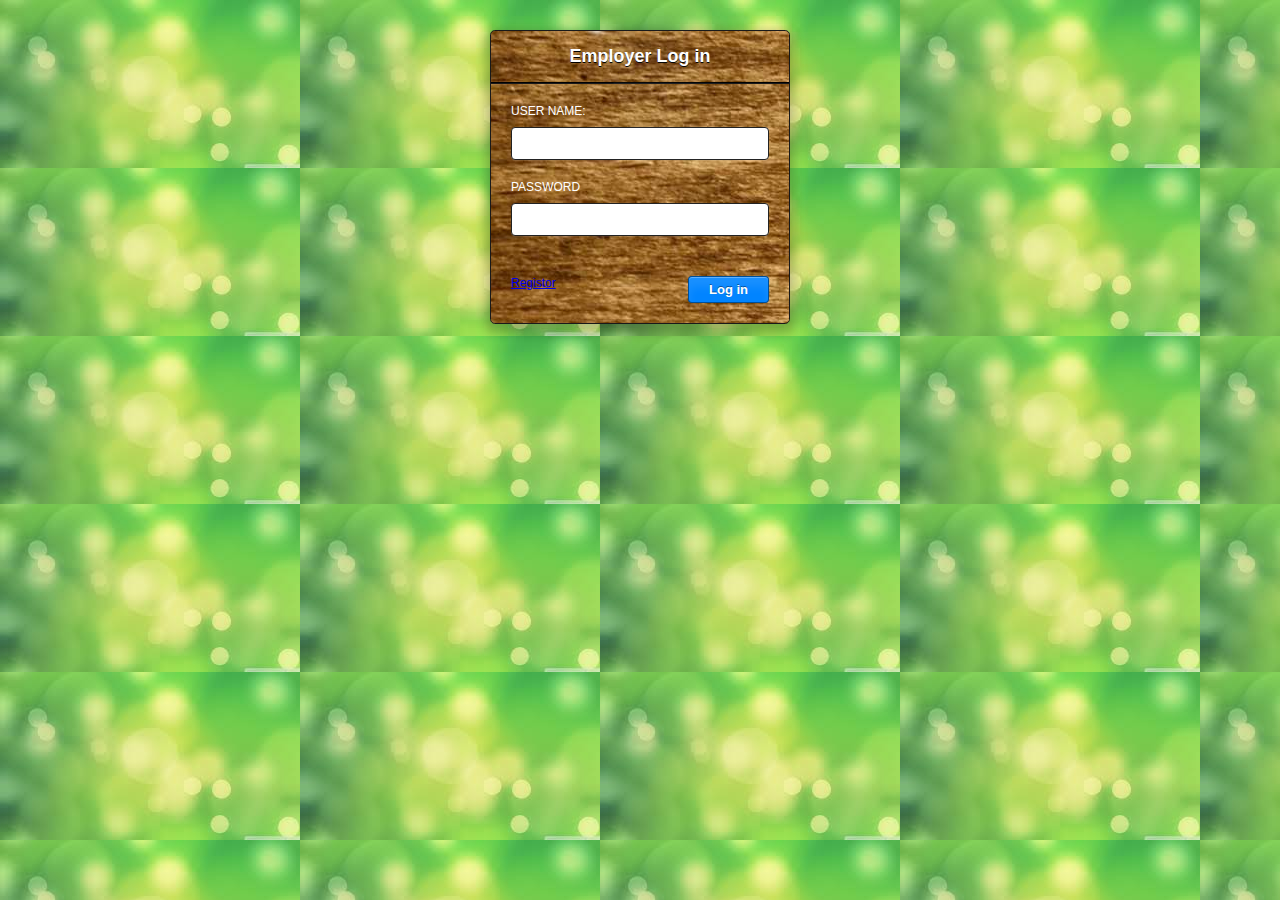
<file: index.html>
<!DOCTYPE html>
<html lang='en'>
<head>
    <meta charset="UTF-8" /> 
    <title>
        HTML Document Structure
    </title>
    <link rel="stylesheet" type="text/css" href="style.css" />
</head>
<body>

<form action="login.php" method="post">
  <h1>Employer Log in</h1>
  <div class="inset">
  <p>
    <label for="email"><font color="#FFFFFF">USER NAME:</font></label>
    <input type="text" name="uname" id="email">
  </p>
  <p>
    <label for="password"><font color="#FFFFFF">PASSWORD</font></label>
    <input type="password" name="pword" id="password">
  </p>
  <!--<p>
    <input type="checkbox" name="remember" id="remember">
    <label for="remember">Remember me for 14 days</label>
  </p>-->
  </div>
  <p class="p-container">
    <a href="registor.html">Registor</a>
    <input type="submit" name="go" id="go" value="Log in">
  </p>
</form>

</body>
</html>
</file>
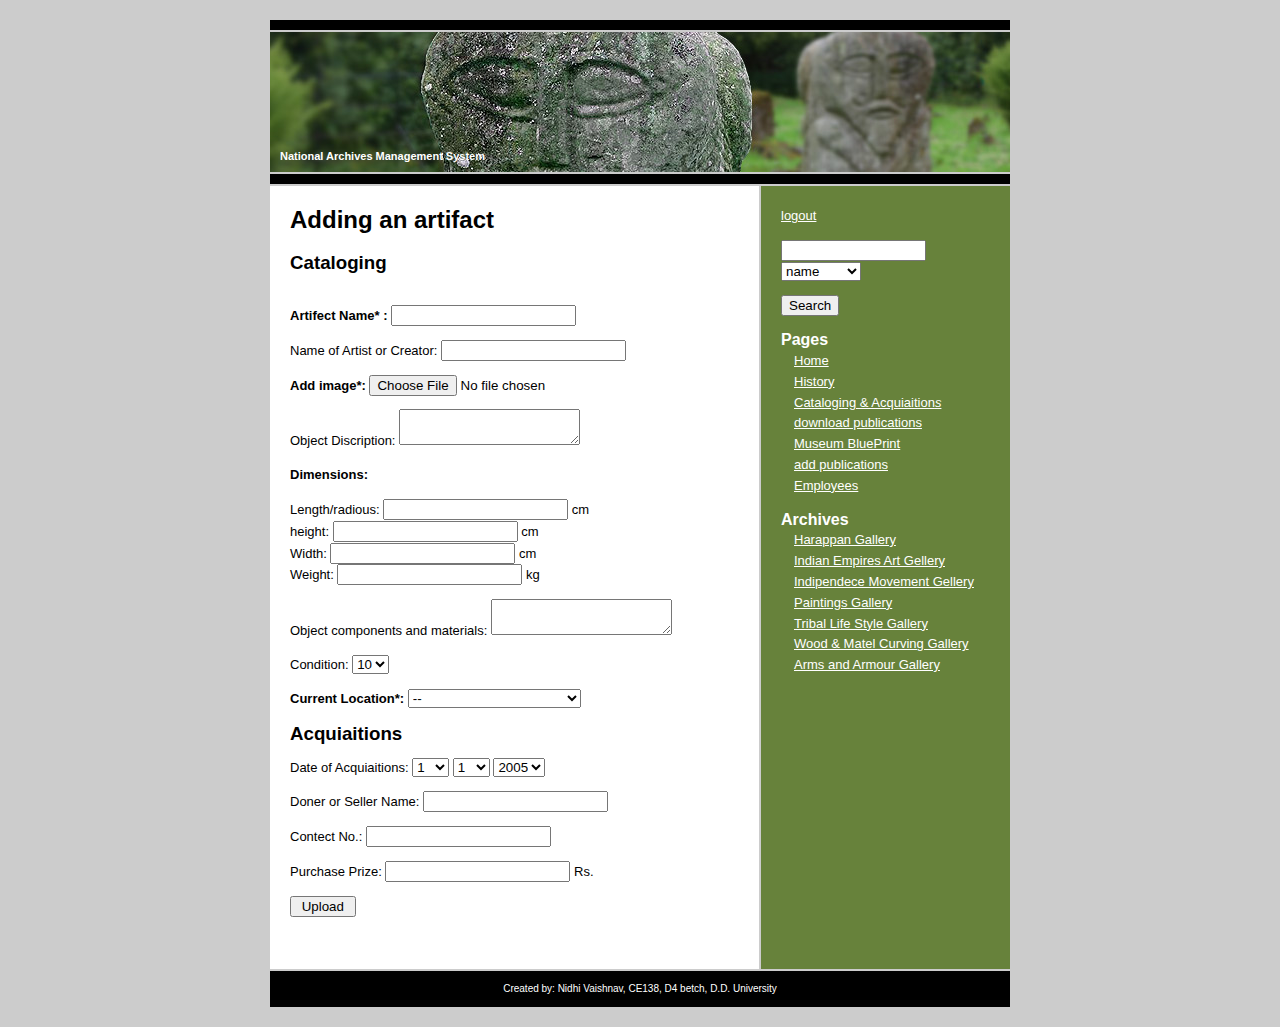
<file: add_artifect.html>
<!DOCTYPE html PUBLIC "-//W3C//DTD XHTML 1.0 Strict//EN" "http://www.w3.org/TR/xhtml1/DTD/xhtml1-strict.dtd">
<!--
Design by CSS Templates For Free
http://www.csstemplatesforfree.com
Released for free under a Creative Commons Attribution 2.5 License
-->
<html xmlns="http://www.w3.org/1999/xhtml">
<head>
<meta http-equiv="content-type" content="text/html; charset=utf-8" />
<title>National Archives Management System</title>
<meta name="keywords" content="" />
<meta name="description" content="" />
<link href="default.css" rel="stylesheet" type="text/css" /></head>
<body>
<div id="header">
	<h1><a href="#">National Archives Management System</a></h1>
	
</div>
<div id="content">
  <div id="colOne">
		<h2>Adding an artifact</h2>
		<br />
		
	    <!--	<p><small>Management System</small></p>-->
	  <form  action="AddArtifect.php" method="post" enctype="multipart/form-data">
		  <h3>Cataloging</h3><br />
		 <p> <label><b>Artifect Name* :</b>	
		  <input type="text" name="name" accesskey="name" />
		  </label>
		</p>
		  <p>
		    <label>Name of Artist or Creator:
		    <input type="text" name="artist" accesskey="artist" />
		    </label>
		  </p>
		   <p>
		    <label><b>Add image*:</b>
		  <input type="hidden" name="MAX_FILE_SIZE"
                               value="16000000">
                        <input name="userfile" type="file" id="userfile"> 
			 </label>
		  </p>
		  <p>
		    <label>Object Discription: 
		    <textarea name="discription" accesskey="discription"></textarea>
		    </label>
		  </p>
		  <p><b>Dimensions:</b></p>
		  <p>
		    <label>Length/radious:
		    <input type="text" name="length" accesskey="length" />
		    cm <br />
		    </label>
		    <label>height:
		    <input type="text" name="height" accesskey="height" />
		    </label>
		  cm<br />
		  
		    <label>Width:
		    <input type="text" name="width" accesskey="width" />
		    cm		    </label><br />
		    <label>Weight:
		    <input type="text" name="weight" accesskey="weight" />
		    </label>
		  kg</p>
		  <p>
		    <label>Object components and materials:
		    <textarea name="components" accesskey="component"></textarea>
		    </label>
		  </p>
		  <p>
		    <label>Condition:
		    <select name="condition">
		      <option value="10">10</option>
		      <option value="9">9</option>
		      <option value="8">8</option>
		      <option value="7">7</option>
		      <option value="6">6</option>
		      <option value="5">5</option>
		      <option value="4">4</option>
		      <option value="3">3</option>
		      <option value="2">2</option>
		      <option value="1">1</option>
		      <option value="0">0</option>
	        </select>
		    </label>
		  </p>
		  <p>
		    <label><b>Current Location*: </b>
		    <select name="location" accesskey="location">
		      <option selected="selected">--</option>
		      <option value="Harappan Gallery">Harappan Gallery</option>
		      <option value="Indian Empires Gellery">Indian Empires Gellery</option>
			  <option value="Independence Gellery">Independence Gellery</option>
		      <option value="Paintings Gallery">Paintings Gallery</option>
		      <option value="Trible Life Style Gallery">Trible Life Style Gallery</option>
		      <option value="Curvature Art Gellery">Curvature Art Gallery</option>
		      <option value="Arms and Armour Gallery">Arms and Armour Gallery</option>
	        </select>
		    </label>
		  </p>
		  <h3>Acquiaitions</h3></p>
		  <p>
		  <label>Date of Acquiaitions:
		  <select name="date" accesskey="date">
		    <option value="1" selected="selected">1</option>
		    <option value="2">2</option>
		    <option value="3">3</option>
		    <option value="4">4</option>
		    <option value="5">5</option>
		    <option value="6">6</option>
		    <option value="7">7</option>
		    <option value="8">8</option>
		    <option value="9">9</option>
		    <option value="10">10</option>
		    <option value="11">11</option>
		    <option value="12">12</option>
		    <option value="13">13</option>
		    <option value="14">14</option>
		    <option value="15">15</option>
		    <option value="16">16</option>
		    <option value="17">17</option>
		    <option value="18">18</option>
		    <option value="19">19</option>
		    <option value="20">20</option>
		    <option value="21">21</option>
		    <option value="22">22</option>
		    <option value="23">23</option>
		    <option value="24">24</option>
		    <option value="25">25</option>
		    <option value="26">26</option>
		    <option value="27">27</option>
		    <option value="28">28</option>
		    <option value="29">29</option>
		    <option value="30">30</option>
		    <option value="31">31</option>
	      </select>
		  </label>
		  <label>
		  <select name="month" accesskey="month">
		    <option value="1" selected="selected">1</option>
		    <option value="2">2</option>
		    <option value="3">3</option>
		    <option value="4">4</option>
		    <option value="5">5</option>
		    <option value="6">6</option>
		    <option value="7">7</option>
		    <option value="8">8</option>
		    <option value="9">9</option>
		    <option value="10">10</option>
		    <option value="11">11</option>
		    <option value="12">12</option>
	      </select>
		  </label>
		  <label>
		  <select name="year" accesskey="year">
		    <option value="2005" selected="selected">2005</option>
		    <option value="2006">2006</option>
		    <option value="2007">2007</option>
		    <option value="2008">2008</option>
		    <option value="2009">2009</option>
		    <option value="2010">2010</option>
		    <option value="2011">2011</option>
		    <option value="2012">2012</option>
		    <option value="2013">2013</option>
		    <option value="2014">2014</option>
		    <option value="2015">2015</option>
	      </select>
		  </label></p>
	      <p>
	        <label>Doner or Seller Name: 
	        <input type="text" name="doner_seller" accesskey="doner_seller" />
	        </label>
        </p>
	      <p>
	        <label>Contect No.:
	        <input type="text" name="contect" accesskey="contect" />
	        </label>
	      </p>
	      <p>
	        <label>Purchase Prize:
	        <input type="text" name="prize" accesskey="prize" />
	        </label>
	      Rs.</p>
	      <p>
	        <label>
	        <input name="upload" type="submit" id="upload" value=" Upload "></td>
	        </label>
	      </p>
	  </form>
	<!--  <form method="post" enctype="multipart/form-data">
            <table width="350" border="0" cellpadding="1"
                   cellspacing="1" class="box">
                <tr>
                    <td>Please select a file</td></tr>
                <tr>
                    <td>
                        <input type="hidden" name="MAX_FILE_SIZE"
                               value="16000000">
                        <input name="userfile" type="file" id="userfile"> 
                    </td>
                    <td width="80"><input name="upload"
                                          type="submit" id="upload" value=" Upload "></td>
                </tr>
            </table>
        </form>-->
  </div>
	<div id="colTwo">
		<ul>
			<li><a href="index.html" target="_self">logout</a>
				<form method="post" action="search.php">
					<div>
						<p>
						  <input type="text" id="search" name="search" value="" size="15" />
					      <label>
					      <select name="list">
					        <option value="name" selected="selected">name</option>
					        <option value="artist">artist</option>
					        <option value="employee_name">employee</option>
				          </select>
					      </label>
					  </p>
						<p>
						  <input type="submit" id="submit1" name="submit1" value="Search" />
					        </p>
					</div>
				</form>
			</li>
			<li>
				<h2>Pages</h2>
				<ul>
					<li><a href="home.html">Home</a></li>
					<li><a href="History.html">History</a></li>
					<li><a href="add_artifect.html">Cataloging &amp; Acquiaition<em>s</em></a></li>
				    <li><a href="download_pub.php">download publications</a></li>
				    <li><a href="Museum_Blueprints.html">Museum BluePrint</a></li>
				    <li><a href="upload_pub.php">add publications </a></li>
				    <li><a href="Employee.php">Employees</a></li>
				    <li><a href="#"></a></li>
				</ul>
			</li>
			<li>
				<h2>Archives</h2>
				<ul>
					<li><a href="Harappan.php">Harappan Gallery </a></li>
					<li><a href="kings.php">Indian Empires Art Gellery</a></li>
					<li><a href="independence.php">Indipendece Movement Gellery</a></li>
					<li><a href="painting.php">Paintings Gallery </a></li>
					<li><a href="tribal.php">Tribal Life Style Gallery </a></li>
					<li><a href="wood.php">Wood &amp; Matel Curving Gallery </a></li>
					<li><a href="weapon.php">Arms and Armour Gallery </a><a href="#"></a></li>
					<li></li>
				</ul>
			</li>
			<li>
				<h2><a href="http://validator.w3.org/check/referer" title="This page validates as XHTML 1.0 Transitional"><abbr title="eXtensible HyperText Markup Language"></abbr></a></h2>
			</li>
			<li></li>
		</ul>
  </div>
	<div style="clear: both;">&nbsp;</div>
</div>
<div id="footer">
	<p>Created by: Nidhi Vaishnav, CE138, D4 betch, D.D. University <a href="http://www.csstemplatesforfree.com/"><strong></strong></a></p>
</div>
</body>
</html>
</file>
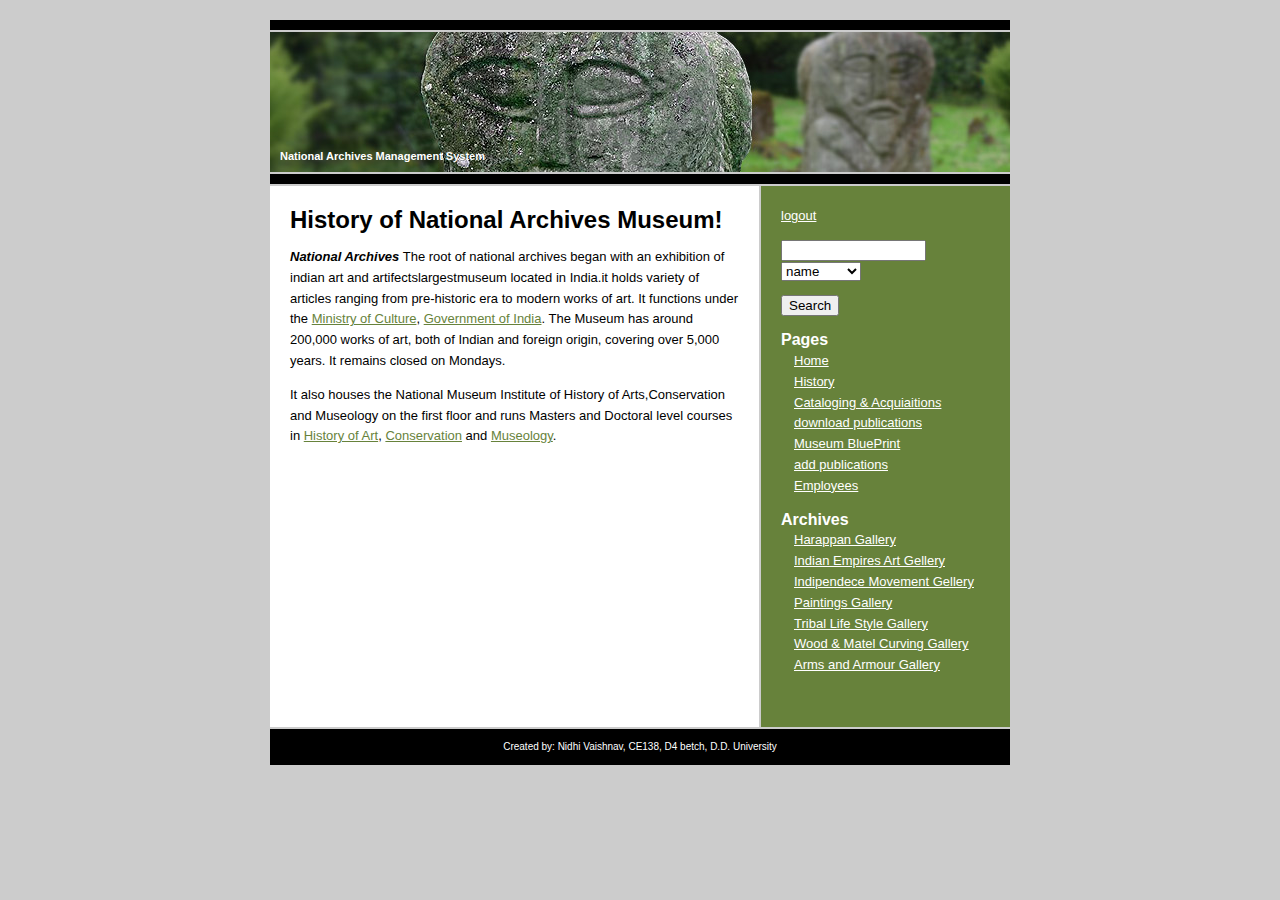
<file: History.html>
<!DOCTYPE html PUBLIC "-//W3C//DTD XHTML 1.0 Strict//EN" "http://www.w3.org/TR/xhtml1/DTD/xhtml1-strict.dtd">
<!--
Design by CSS Templates For Free
http://www.csstemplatesforfree.com
Released for free under a Creative Commons Attribution 2.5 License
-->
<html xmlns="http://www.w3.org/1999/xhtml">
<head>
<meta http-equiv="content-type" content="text/html; charset=utf-8" />
<title>National Archives Management System</title>
<meta name="keywords" content="" />
<meta name="description" content="" />
<link href="default.css" rel="stylesheet" type="text/css" /></head>
<body>
<div id="header">
	<h1><a href="#">National Archives Management System</a></h1>
	
</div>
<div id="content">
	<div id="colOne">
		<h2>History of  National Archives Museum!</h2>
	    <!--	<p><small>Management System</small></p>-->
		<p><em><strong>National Archives</strong></em> The root of national archives began with an exhibition of indian art and artifectslargestmuseum located in India.it holds variety of articles ranging from pre-historic era to modern works of art. It functions under the <a href="http://en.wikipedia.org/wiki/Ministry_of_Culture_%28India%29" title="Ministry of Culture (India)">Ministry of Culture</a>, <a href="http://en.wikipedia.org/wiki/Government_of_India" title="Government of India">Government of India</a>. The Museum has around 200,000 works of art, both of Indian and foreign origin, covering over 5,000 years. It remains closed on Mondays.</p>
		<p>It also houses the National Museum Institute of History of   Arts,Conservation and Museology on the first floor  and runs Masters and Doctoral level courses in <a href="http://en.wikipedia.org/wiki/History_of_Art" title="History of Art">History of Art</a>, <a href="http://en.wikipedia.org/wiki/Conservation-restoration" title="Conservation-restoration">Conservation</a> and <a href="http://en.wikipedia.org/wiki/Museology" title="Museology">Museology</a>.</p>
  </div>
	<div id="colTwo">
		<ul>
			<li><a href="index.html" target="_self">logout</a>
				<form method="post" action="search.php">
					<div>
						<p>
						  <input type="text" id="search" name="search" value="" size="15" />
					      <label>
					      <select name="list">
					        <option value="name" selected="selected">name</option>
					        <option value="artist">artist</option>
					        <option value="employee_name">employee</option>
				          </select>
					      </label>
					  </p>
						<p>
						  <input type="submit" id="submit1" name="submit1" value="Search" />
					        </p>
					</div>
				</form>
			</li>
			<li>
				<h2>Pages</h2>
				<ul>
					<li><a href="home.html">Home</a></li>
					<li><a href="History.html">History</a></li>
					<li><a href="add_artifect.html">Cataloging &amp; Acquiaition<em>s</em></a></li>
				    <li><a href="download_pub.php">download publications</a></li>
				    <li><a href="Museum_Blueprints.html">Museum BluePrint</a></li>
				    <li><a href="upload_pub.php">add publications </a></li>
				    <li><a href="Employee.php">Employees</a></li>
				    <li><a href="#"></a></li>
				</ul>
			</li>
			<li>
				<h2>Archives</h2>
				<ul>
					<li><a href="Harappan.php">Harappan Gallery </a></li>
					<li><a href="kings.php">Indian Empires Art Gellery</a></li>
					<li><a href="independence.php">Indipendece Movement Gellery</a></li>
					<li><a href="painting.php">Paintings Gallery </a></li>
					<li><a href="tribal.php">Tribal Life Style Gallery </a></li>
					<li><a href="wood.php">Wood &amp; Matel Curving Gallery </a></li>
					<li><a href="weapon.php">Arms and Armour Gallery </a><a href="#"></a></li>
					<li></li>
				</ul>
			</li>
			<li>
				<h2><a href="http://validator.w3.org/check/referer" title="This page validates as XHTML 1.0 Transitional"><abbr title="eXtensible HyperText Markup Language"></abbr></a></h2>
			</li>
			<li></li>
		</ul>
  </div>
	<div style="clear: both;">&nbsp;</div>
</div>
<div id="footer">
	<p>Created by: Nidhi Vaishnav, CE138, D4 betch, D.D. University <a href="http://www.csstemplatesforfree.com/"><strong></strong></a></p>
</div>
</body>
</html>
</file>
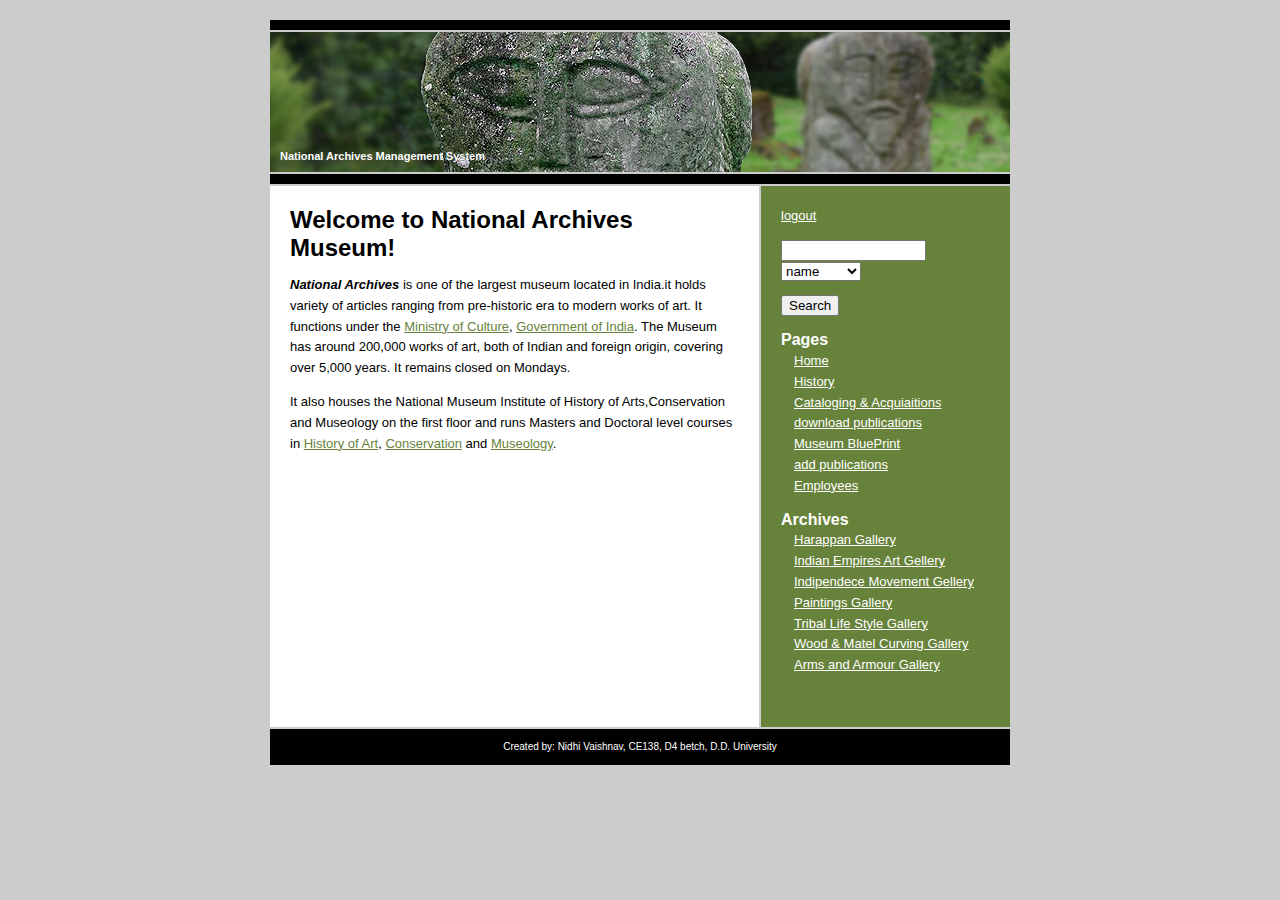
<file: home.html>
<!DOCTYPE html PUBLIC "-//W3C//DTD XHTML 1.0 Strict//EN" "http://www.w3.org/TR/xhtml1/DTD/xhtml1-strict.dtd">
<!--
Design by CSS Templates For Free
http://www.csstemplatesforfree.com
Released for free under a Creative Commons Attribution 2.5 License
-->
<html xmlns="http://www.w3.org/1999/xhtml">
<head>
<meta http-equiv="content-type" content="text/html; charset=utf-8" />
<title>National Archives Management System</title>
<meta name="keywords" content="" />
<meta name="description" content="" />
<link href="default.css" rel="stylesheet" type="text/css" />
</head>
<body>
<div id="header">
	<h1><a href="#">National Archives Management System</a></h1>
	
</div>
<div id="content">
	<div id="colOne">
		<h2>Welcome to National Archives Museum!</h2>
	    <!--	<p><small>Management System</small></p>-->
		<p><em><strong>National Archives</strong></em> is one of the largest museum located in India.it holds variety of articles ranging from pre-historic era to modern works of art. It functions under the <a href="http://en.wikipedia.org/wiki/Ministry_of_Culture_%28India%29" title="Ministry of Culture (India)">Ministry of Culture</a>, <a href="http://en.wikipedia.org/wiki/Government_of_India" title="Government of India">Government of India</a>. The Museum has around 200,000 works of art, both of Indian and foreign origin, covering over 5,000 years. It remains closed on Mondays.</p>
		<p>It also houses the National Museum Institute of History of   Arts,Conservation and Museology on the first floor  and runs Masters and Doctoral level courses in <a href="http://en.wikipedia.org/wiki/History_of_Art" title="History of Art">History of Art</a>, <a href="http://en.wikipedia.org/wiki/Conservation-restoration" title="Conservation-restoration">Conservation</a> and <a href="http://en.wikipedia.org/wiki/Museology" title="Museology">Museology</a>.</p>
  </div>
	<div id="colTwo">
		<ul>
			<li><a href="index.html" target="_self">logout</a>
				<form method="post" action="search.php">
					<div>
						<p>
						  <input type="text" id="search" name="search" value="" size="15" />
					      <label>
					      <select name="list">
					        <option value="name" selected="selected">name</option>
					        <option value="artist">artist</option>
					        <option value="employee_name">employee</option>
				          </select>
					      </label>
					  </p>
						<p>
						  <input type="submit" id="submit1" name="submit1" value="Search" />
					        </p>
					</div>
				</form>
			</li>
			<li>
				<h2>Pages</h2>
				<ul>
					<li><a href="home.html">Home</a></li>
					<li><a href="History.html">History</a></li>
					<li><a href="add_artifect.html">Cataloging &amp; Acquiaition<em>s</em></a></li>
				    <li><a href="download_pub.php">download publications</a></li>
				    <li><a href="Museum_Blueprints.html">Museum BluePrint</a></li>
				    <li><a href="upload_pub.php">add publications </a></li>
				    <li><a href="Employee.php">Employees</a></li>
				    <li><a href="#"></a></li>
				</ul>
			</li>
			<li>
				<h2>Archives</h2>
				<ul>
					<li><a href="Harappan.php">Harappan Gallery </a></li>
					<li><a href="kings.php">Indian Empires Art Gellery </a></li>
					<li><a href="independence.php">Indipendece Movement Gellery</a></li>
					<li><a href="painting.php">Paintings Gallery </a></li>
					<li><a href="tribal.php">Tribal Life Style Gallery </a></li>
					<li><a href="wood.php">Wood &amp; Matel Curving Gallery </a></li>
					<li><a href="weapon.php">Arms and Armour Gallery </a><a href="#"></a></li>
					<li></li>
				</ul>
			</li>
			<li>
				<h2><a href="http://validator.w3.org/check/referer" title="This page validates as XHTML 1.0 Transitional"><abbr title="eXtensible HyperText Markup Language"></abbr></a></h2>
			</li>
			<li></li>
		</ul>
  </div>
	<div style="clear: both;">&nbsp;</div>
</div>
<div id="footer">
	<p>Created by: Nidhi Vaishnav, CE138, D4 betch, D.D. University <a href="http://www.csstemplatesforfree.com/"><strong></strong></a></p>
</div>
</body>
</html>
</file>
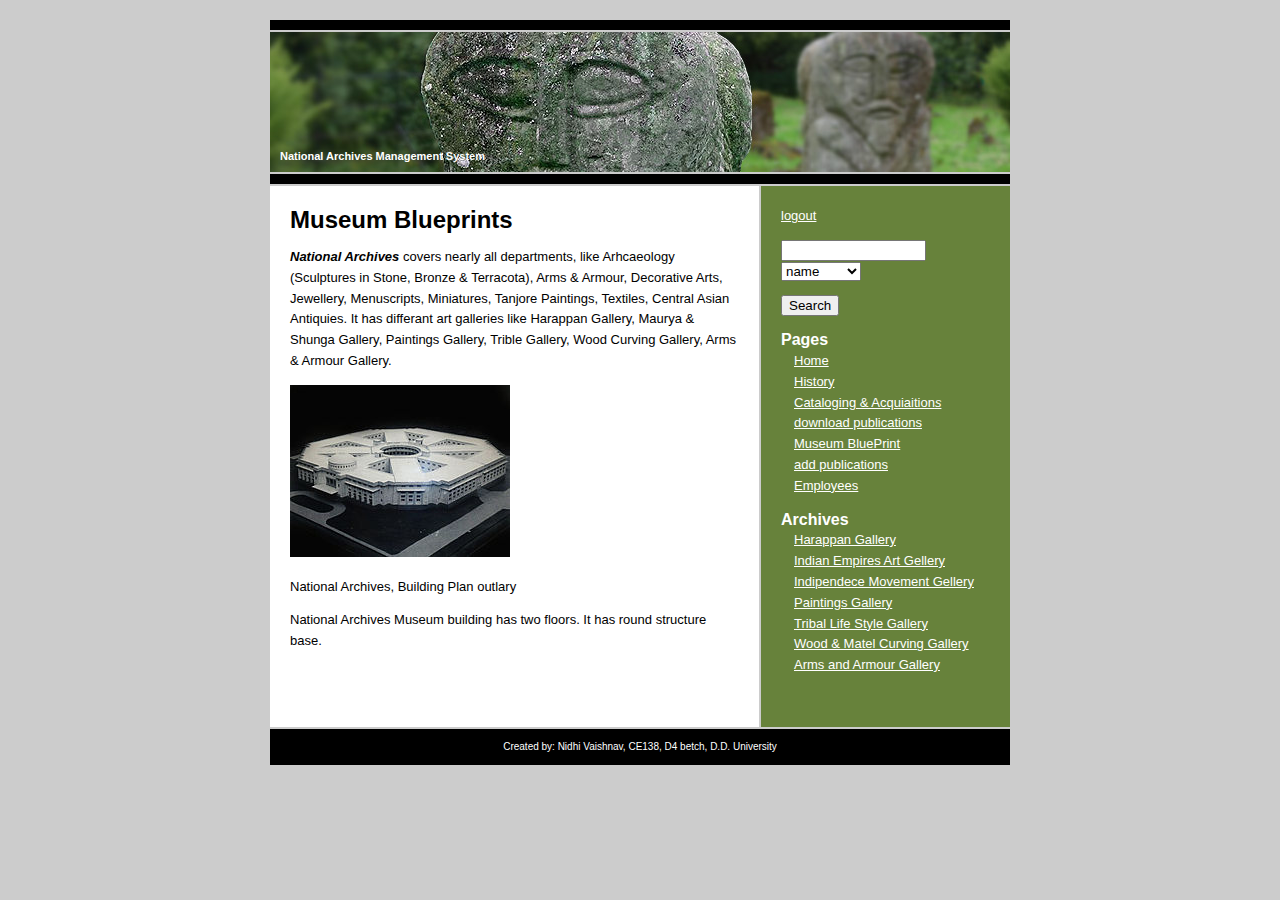
<file: Museum_Blueprints.html>
<!DOCTYPE html PUBLIC "-//W3C//DTD XHTML 1.0 Strict//EN" "http://www.w3.org/TR/xhtml1/DTD/xhtml1-strict.dtd">
<!--
Design by CSS Templates For Free
http://www.csstemplatesforfree.com
Released for free under a Creative Commons Attribution 2.5 License
-->
<html xmlns="http://www.w3.org/1999/xhtml">
<head>
<meta http-equiv="content-type" content="text/html; charset=utf-8" />
<title>National Archives Management System</title>
<meta name="keywords" content="" />
<meta name="description" content="" />
<link href="default.css" rel="stylesheet" type="text/css" />
</head>
<body>
<div id="header">
	<h1><a href="#">National Archives Management System</a></h1>
	
</div>
<div id="content">
  <div id="colOne">
		<h2>Museum Blueprints </h2>
<!--	<p><small>Management System</small></p>-->
		<p><em><strong>National Archives</strong></em> covers nearly all departments, like Arhcaeology (Sculptures in Stone, Bronze &amp; Terracota), Arms &amp; Armour, Decorative Arts, Jewellery, Menuscripts, Miniatures, Tanjore Paintings, Textiles, Central Asian Antiquies. It has differant art galleries like Harappan Gallery, Maurya &amp; Shunga Gallery, Paintings Gallery, Trible Gallery, Wood Curving Gallery, Arms &amp; Armour Gallery.</p>
		<p><img src="images/220px-Building_plan.jpg" alt="" width="220" height="172" /></p>
		<p>National Archives, Building Plan outlary</p>
		<p> National Archives Museum building has two floors. It has round structure base. </p>
  </div>
	<div id="colTwo">
		<ul>
			<li><a href="index.html" target="_self">logout</a>
				<form method="post" action="search.php">
					<div>
						<p>
						  <input type="text" id="search" name="search" value="" size="15" />
					      <label>
					      <select name="list">
					        <option value="name" selected="selected">name</option>
					        <option value="artist">artist</option>
					        <option value="employee_name">employee</option>
				          </select>
					      </label>
					  </p>
						<p>
						  <input type="submit" id="submit1" name="submit1" value="Search" />
					        </p>
					</div>
				</form>
			</li>
			<li>
				<h2>Pages</h2>
				<ul>
					<li><a href="home.html">Home</a></li>
					<li><a href="History.html">History</a></li>
					<li><a href="add_artifect.html">Cataloging &amp; Acquiaition<em>s</em></a></li>
				    <li><a href="download_pub.php">download publications</a></li>
				    <li><a href="Museum_Blueprints.html">Museum BluePrint</a></li>
				    <li><a href="upload_pub.php">add publications </a></li>
				    <li><a href="Employee.php">Employees</a></li>
				    <li><a href="#"></a></li>
				</ul>
			</li>
			<li>
				<h2>Archives</h2>
				<ul>
					<li><a href="Harappan.php">Harappan Gallery </a></li>
					<li><a href="kings.php">Indian Empires Art Gellery </a></li>
					<li><a href="independence.php">Indipendece Movement Gellery</a></li>
					<li><a href="painting.php">Paintings Gallery </a></li>
					<li><a href="tribal.php">Tribal Life Style Gallery </a></li>
					<li><a href="wood.php">Wood &amp; Matel Curving Gallery </a></li>
					<li><a href="weapon.php">Arms and Armour Gallery </a><a href="#"></a></li>
					<li></li>
				</ul>
			</li>
			<li>
				<h2><a href="http://validator.w3.org/check/referer" title="This page validates as XHTML 1.0 Transitional"><abbr title="eXtensible HyperText Markup Language"></abbr></a></h2>
			</li>
			<li></li>
		</ul>
  </div>
	<div style="clear: both;">&nbsp;</div>
</div>
<div id="footer">
	<p>Created by: Nidhi Vaishnav, CE138, D4 betch, D.D. University <a href="http://www.csstemplatesforfree.com/"><strong></strong></a></p>
</div>
</body>
</html>
</file>
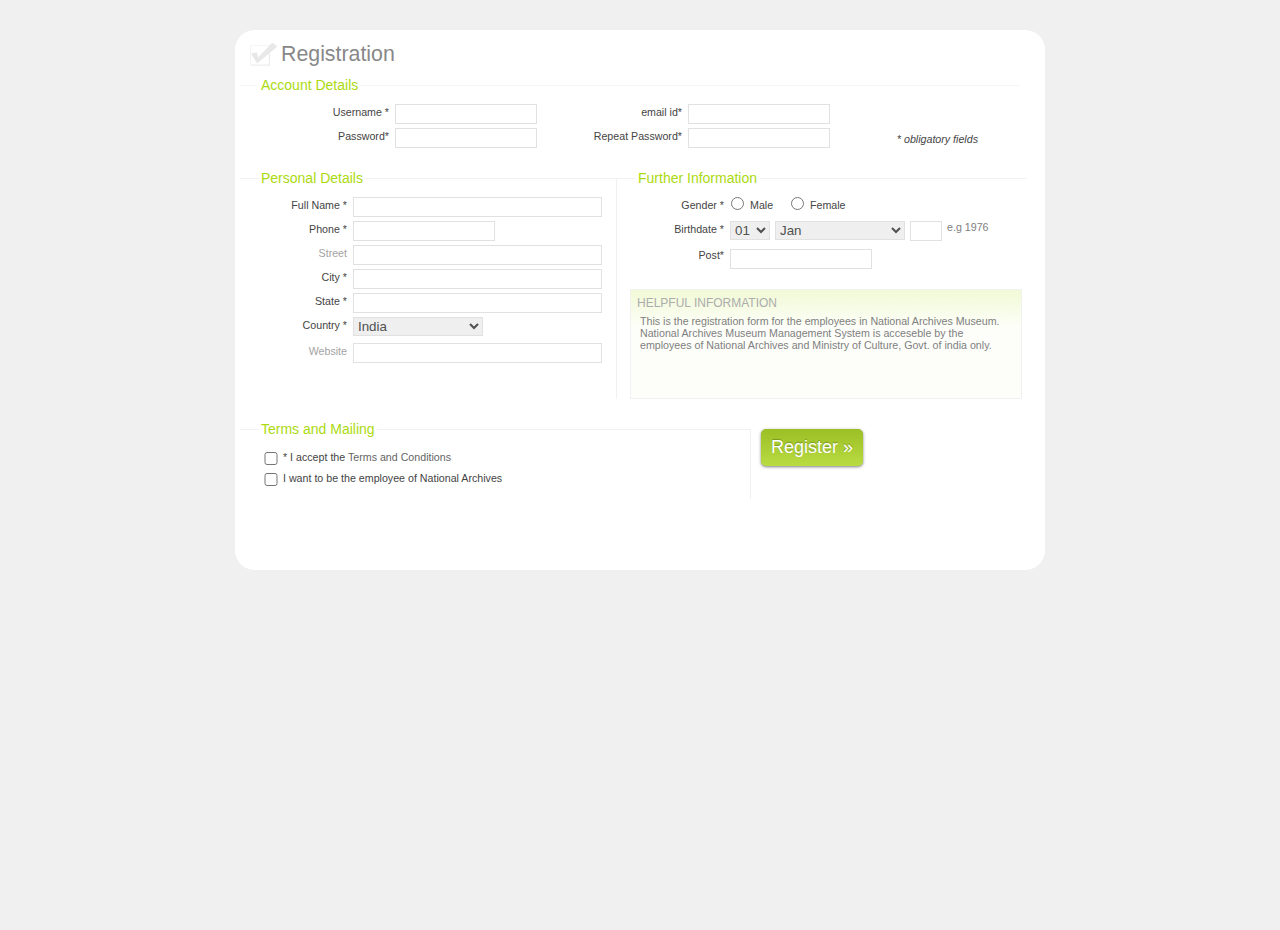
<file: registor.html>
<!DOCTYPE html PUBLIC "-//W3C//DTD XHTML 1.0 Strict//EN" "http://www.w3.org/TR/xhtml1/DTD/xhtml1-strict.dtd">
<html xmlns="http://www.w3.org/1999/xhtml" xml:lang="en" lang="en">
    <head>
        <title>CSS Registration Form</title>
        <meta http-equiv="Content-Type" content="text/html; charset=utf-8"/>
        <link rel="stylesheet" type="text/css" href="css/default.css"/>
    </head>
    <body>    
        <form action="registor.php" class="register" method="post">
            <h1>Registration</h1>
            <fieldset class="row1">
                <legend>Account Details                </legend>
                <p>
                  <label>Username *
                  </label>
                    <input type="text" name="uname"/>
                    <label> email id*
                    </label>
                    <input type="text" name="email"/>
                </p>
                <p>
                    <label>Password*
                    </label>
                    <input type="password" name="pword1"/>
                    <label>Repeat Password*
                    </label>
                    <input type="password" name="pword2"/>
                    <label class="obinfo">* obligatory fields
                    </label>
                </p>
            </fieldset>
            <fieldset class="row2">
                <legend>Personal Details
                </legend>
                <p>
                    <label>Full Name *
                    </label>
                    <input type="text" class="long" name="name"/>
                </p>
                <p>
                    <label>Phone *
                    </label>
                    <input type="text" maxlength="10" name="contect"/>
                </p>
                <p>
                    <label class="optional">Street
                    </label>
                    <input type="text" class="long" name="street"/>
                </p>
                <p>
                    <label>City *                    </label>
                    <input type="text" class="long" name="city"/>
                </p>
				<p>
                    <label>State *                    </label>
                    <input type="text" class="long" name="state"/>
                </p>
                <p>
                    <label>Country *
                    </label>
                    <select name="country">
                      <option value="India" selected="selected">India</option>
                      <option value="United States ">United States </option>
                      <option value="Japan">Japan</option>
                      <option value="Englend">Englend</option>
                      <option value="Jaurmany">Jaurmany</option>
                      <option value="China">China</option>
                      <option value="Nepal">Nepal</option>
                      <option value="Rasia">Rasia</option>
                    </select>
                </p>
                <p>
                    <label class="optional">Website
                    </label>
                    <input class="long" type="text"  name="website"/>

                </p>
            </fieldset>
            <fieldset class="row3">
                <legend>Further Information
                </legend>
                <p>
                    <label>Gender *</label>
                    <input type="radio" value="male" name="gender"/>
                    <label class="gender">Male</label>
                    <input type="radio" value="female" name="gender"/>
                    <label class="gender">Female</label>
                </p>
            <p>
                    <label>Birthdate *     </label>
                    <select class="date" name="date">
                        <option value="1">01
                        </option>
                        <option value="2">02
                        </option>
                        <option value="3">03
                        </option>
                        <option value="4">04
                        </option>
                        <option value="5">05
                        </option>
                        <option value="6">06
                        </option>
                        <option value="7">07
                        </option>
                        <option value="8">08
                        </option>
                        <option value="9">09
                        </option>
                        <option value="10">10
                        </option>
                        <option value="11">11
                        </option>
                        <option value="12">12
                        </option>
                        <option value="13">13
                        </option>
                        <option value="14">14
                        </option>
                        <option value="15">15
                        </option>
                        <option value="16">16
                        </option>
                        <option value="17">17
                        </option>
                        <option value="18">18
                        </option>
                        <option value="19">19
                        </option>
                        <option value="20">20
                        </option>
                        <option value="21">21
                        </option>
                        <option value="22">22
                        </option>
                        <option value="23">23
                        </option>
                        <option value="24">24
                        </option>
                        <option value="25">25
                        </option>
                        <option value="26">26
                        </option>
                        <option value="27">27
                        </option>
                        <option value="28">28
                        </option>
                        <option value="29">29
                        </option>
                        <option value="30">30
                        </option>
                        <option value="31">31
                        </option>
                    </select>
                    <select name="month">
                        <option value="1" selected="selected">Jan</option>
                        <option value="2">Feb</option>
                        <option value="3">March</option>
                        <option value="4">April</option>
                        <option value="5">May</option>
                        <option value="6">June</option>
                        <option value="7">July</option>
                        <option value="8">Aug </option>
                        <option value="9">Sept </option>
                        <option value="10">Oct</option>
                        <option value="11">Nov </option>
                        <option value="12">Dec</option>
                    </select>
                    <input class="year" type="text" size="4" maxlength="4" name="year"/>e.g 1976
            </p>
            <p>
                    <label>Post*                    </label>
                    <label>
                    <input type="text" name="post" />
                    </label>
            </p>
               
                <div class="infobox"><h4>Helpful Information</h4>
                    <p>This is the registration form for the employees in National Archives Museum. National Archives Museum Management System is acceseble by the employees of National Archives and Ministry of Culture, Govt. of india only.</p>
                </div>
            </fieldset>
            <fieldset class="row4">
                <legend>Terms and Mailing
                </legend>
                <p class="agreement">
                    <input type="checkbox" value=""/>
                    <label>*  I accept the <a href="#">Terms and Conditions</a></label>
                </p>
                <p class="agreement">
                    <input type="checkbox" value=""/>
                    <label>I want to be the employee of National Archives </label>
                </p>
                <p class="agreement">
                  <label></label>
                </p>
            </fieldset>
            <div><button type="submit" class="button">Register &raquo;</button></div>
        </form>
    </body>
</html>
</file>
<file: style.css>
* { box-sizing: border-box; padding:0; margin: 0; }

body {
	font-family: "HelveticaNeue-Light","Helvetica Neue Light","Helvetica Neue",Helvetica,Arial,"Lucida Grande",sans-serif;
  color:white;
  font-size:12px;
  background:url(images/Booklist.jpg);
}

form {
 	background:url(images/end.jpg); 
  width:300px;
  margin:30px auto;
  border-radius:0.4em;
  border:1px solid #191919;
  overflow:hidden;
  position:relative;
  box-shadow: 0 5px 10px 5px rgba(0,0,0,0.2);
}

form:after {
  content:"";
  display:block;
  position:absolute;
  height:1px;
  width:100px;
  left:20%;
  background:linear-gradient(left, #111, #444, #b6b6b8, #444, #111);
  top:0;
}

form:before {
 	content:"";
  display:block;
  position:absolute;
  width:8px;
  height:5px;
  border-radius:50%;
  left:34%;
  top:-7px;
  box-shadow: 0 0 6px 4px #fff;
}

.inset {
 	padding:20px; 
  border-top:1px solid #19191a;
}

form h1 {
  font-size:18px;
  text-shadow:0 1px 0 black;
  text-align:center;
  padding:15px 0;
  border-bottom:1px solid rgba(0,0,0,1);
  position:relative;
}

form h1:after {
 	content:"";
  display:block;
  width:250px;
  height:100px;
  position:absolute;
  top:0;
  left:50px;
  pointer-events:none;
  transform:rotate(70deg);
  -webkit-transform: rotate(70deg);
  background:linear-gradient(50deg, rgba(255,255,255,0.15), rgba(0,0,0,0));
   background-image: -webkit-linear-gradient(50deg, rgba(255,255,255,0.05), rgba(0,0,0,0)); /* For Safari */

}

label {
 	color:#666;
  display:block;
  padding-bottom:9px;
}

input[type=text],
input[type=password] {
 	width:100%;
  padding:8px 5px;
  background:#FFFFFF;
  border:1px solid #222;
  box-shadow:
    0 1px 0 rgba(255,255,255,0.1);
  border-radius:0.3em;
  margin-bottom:20px;
}

label[for=remember]{
 	color:white;
  display:inline-block;
  padding-bottom:0;
  padding-top:5px;
}

input[type=checkbox] {
 	display:inline-block;
  vertical-align:top;
}

.p-container {
 	padding:0 20px 20px 20px; 
}

.p-container:after {
 	clear:both;
  display:table;
  content:"";
}

.p-container span {
  display:block;
  float:left;
  color:#0d93ff;
  padding-top:8px;
}

input[type=submit] {
 	padding:5px 20px;
  border:1px solid rgba(0,0,0,0.4);
  text-shadow:0 -1px 0 rgba(0,0,0,0.4);
  box-shadow:
    inset 0 1px 0 rgba(255,255,255,0.3),
    inset 0 10px 10px rgba(255,255,255,0.1);
  border-radius:0.3em;
  background:#0184ff;
  color:white;
  float:right;
  font-weight:bold;
  cursor:pointer;
  font-size:13px;
}

input[type=submit]:hover {
  box-shadow:
    inset 0 1px 0 rgba(255,255,255,0.3),
    inset 0 -10px 10px rgba(255,255,255,0.1);
}

input[type=text]:hover,
input[type=password]:hover,
label:hover ~ input[type=text],
label:hover ~ input[type=password] {
 	background:#27292c;
}
</file>
<file: default.css>
/*
Design by CSS Templates For Free
http://www.csstemplatesforfree.com
Released for free under a Creative Commons Attribution 2.5 License
*/

body {
	margin: 20px 0;
	padding: 0;
	background: #CCCCCC;
	font-family: "Trebuchet MS", Arial, Helvetica, sans-serif;
}

h1, h2, h3, h4, h5, h6 {
	margin: 0;
	padding: 0;
}

p, ul, ol, blockquote {
	font-size: small;
	line-height: 160%;
}

a {
	color: #67823B;
}

a:hover {
	text-decoration: none;
}

/* Header */

#header {
	width: 740px;
	height: 144px;
	margin: 0 auto;
	background: url(images/img1.jpg) no-repeat center center;
	border-top: 10px solid #000000;
	border-bottom: 10px solid #000000;
}

#header * {
	margin: 0;
	padding: 0;
	text-decoration: none;
	font: bold 11px Verdana, Arial, Helvetica, sans-serif;
	color: #FFFFFF;
}

#header h1 {
	float: left;
	padding: 120px 0 0 10px;
}

#header h2 {
	float: right;
	padding: 120px 10px 0 0;
}

/* Content */

#content {
	width: 740px;
	margin: 0 auto;
	background: url(images/img2.gif);
	border: 2px solid #CCCCCC;
}

#colOne {
	float: left;
	width: 449px;
	padding: 20px;
}

#colTwo {
	float: right;
	width: 209px;
	padding: 20px;
}

/* Content > ColOne */

/* Content > ColTwo */

#colTwo h2 {
	font-size: medium;
	color: #FFFFFF;
}

#colTwo ul {
	margin: 0;
	padding: 0;
	list-style: none;
}

#colTwo li {
	margin-bottom: 1em;
	color: #FFFFFF;
}

#colTwo li li {
	margin-bottom: 0;
	padding-left: 1em;
}

#colTwo a {
	color: #FFFFFF;
}

/* Footer */

#footer {
	width: 740px;
	margin: 0 auto;
	background: #000000;
}

#footer * {
	color: #FFFFFF;
}

#footer p {
	margin: 0;
	padding: 10px 0;
	text-align: center;
	font-size: x-small;
}
</file>
<file: css/default.css>
*/*Set's border, padding and margin to 0 for all values*/
{
    padding: 0;
    margin: 0;
    border: 0;
}
body, html {
    color: #373C40;
    font-family: Verdana,Arial, Helvetica, sans-serif;
    height: 100%;
    background-color: #f0f0f0;
    margin:10px;
}
body {
    font-size: 70%;
}
p {
    padding: 7px 0 7px 0;
    font-weight: 500;
    font-size: 10pt;
}
a {
    color: #656565;
    text-decoration:none;
}
a:hover{
    color: #abda0f;
    text-decoration: none;
}
h1 {
    font-weight:200;
    color: #888888;
    font-size:16pt;
    background: transparent url(../img/h1.png) no-repeat center left;
    padding-left:33px;
    margin:7px 5px 8px 8px;
}
h4 {
    padding:1px;
    color: #ACACAC;
    font-size:9pt;
    font-weight:100;
    text-transform:uppercase;
}
form.register{
    width:800px;
    margin: 20px auto 0px auto;
    height:530px;
    background-color:#fff;
    padding:5px;
    -moz-border-radius:20px;
    -webkit-border-radius:20px;
}
form p{
    font-size: 8pt;
    clear:both;
    margin: 0;
    color:gray;
    padding:4px;
}
form.register fieldset.row1
{
    width:770px;
    padding:5px;
    float:left;
    border-top:1px solid #F5F5F5;
    margin-bottom:15px;
}
form.register fieldset.row1 label{
    width:140px;
    float: left;
    text-align: right;
    margin-right: 6px;
    margin-top:2px;
}
form.register fieldset.row2
{
    border-top:1px solid #F1F1F1;
    border-right:1px solid #F1F1F1;
    height:220px;
    padding:5px;
    float:left;
}
form.register fieldset.row3
{
    border-top:1px solid #F1F1F1;
    padding:5px;
    float:left;
    margin-bottom:15px;
    width:400px;
}
form.register fieldset.row4
{
    border-top:1px solid #F1F1F1;
    border-right:1px solid #F1F1F1;
    padding:5px;
    float:left;
    clear:both;
    width:500px;
}
form.register .infobox{
    float:right;
    margin-top:20px;
    border: 1px solid #F1F1F1;
    padding:5px;
    width:380px;
    height:98px;
    font-size:9px;
    background: #FDFEFA url(../img/bg_infobox.gif) repeat-x top left;
}
form.register legend
{
    color: #abda0f;
    padding:2px;
    margin-left: 14px;
    font-weight:bold;
    font-size: 14px;
    font-weight:100;
}
form.register label{
    color:#444;
    width:98px;
    float: left;
    text-align: right;
    margin-right: 6px;
    margin-top:2px;
}
form.register label.optional{
    float: left;
    text-align: right;
    margin-right: 6px;
    margin-top:2px;
    color: #A3A3A3;
}
form.register label.obinfo{
    float:right;
    padding:3px;
    font-style:italic;
}
form.register input{
    width: 140px;
    color: #505050;
    float: left;
    margin-right: 5px;
}
form.register input.long{
    width: 247px;
    color: #505050;
}
form.register input.short{
    width: 40px;
    color: #505050;
}
form.register input[type=radio]
{
    float:left;
    width:15px;
}
form.register label.gender{
    margin-top:-1px;
    margin-bottom:2px;
    width:34px;
    float:left;
    text-align:left;
    line-height:19px;
}
form.register input[type=text]
{
    border: 1px solid #E1E1E1;
    height: 18px;
}
form.register input[type=password]
{
    border: 1px solid #E1E1E1;
    height: 18px;
}
.button
{
    background: #abda0f url(../img/overlay.png) repeat-x;
    padding: 8px 10px 8px;
    color: #fff;
    text-decoration: none;
    -moz-border-radius: 5px;
    -webkit-border-radius: 5px;
    -moz-box-shadow: 0 1px 3px rgba(0,0,0,0.5);
    -webkit-box-shadow: 0 1px 3px rgba(0,0,0,0.5);
    text-shadow: 0 -1px 1px rgba(0,0,0,0.25);
    cursor: pointer;
    float:left;
    font-size:18px;
    margin:10px;
}
form.register input[type=text].year
{
    border: 1px solid #E1E1E1;
    height: 18px;
    width:30px;
}
form.register input[type=checkbox] {
    width:14px;
    margin-top:4px;
}
form.register select
{
    border: 1px solid #E1E1E1;
    width: 130px;
    float:left;
    margin-bottom:3px;
    color: #505050;
    margin-right:5px;
}
form.register select.date
{
    width: 40px;
}
input:focus, select:focus{
    background-color: #efffe0;
}
p.info{
    font-size:7pt;
    color: gray;
}
p.agreement{
    margin-left:15px;
}
p.agreement label{
    width:390px;
    text-align:left;
    margin-top:3px;
}
</file>
